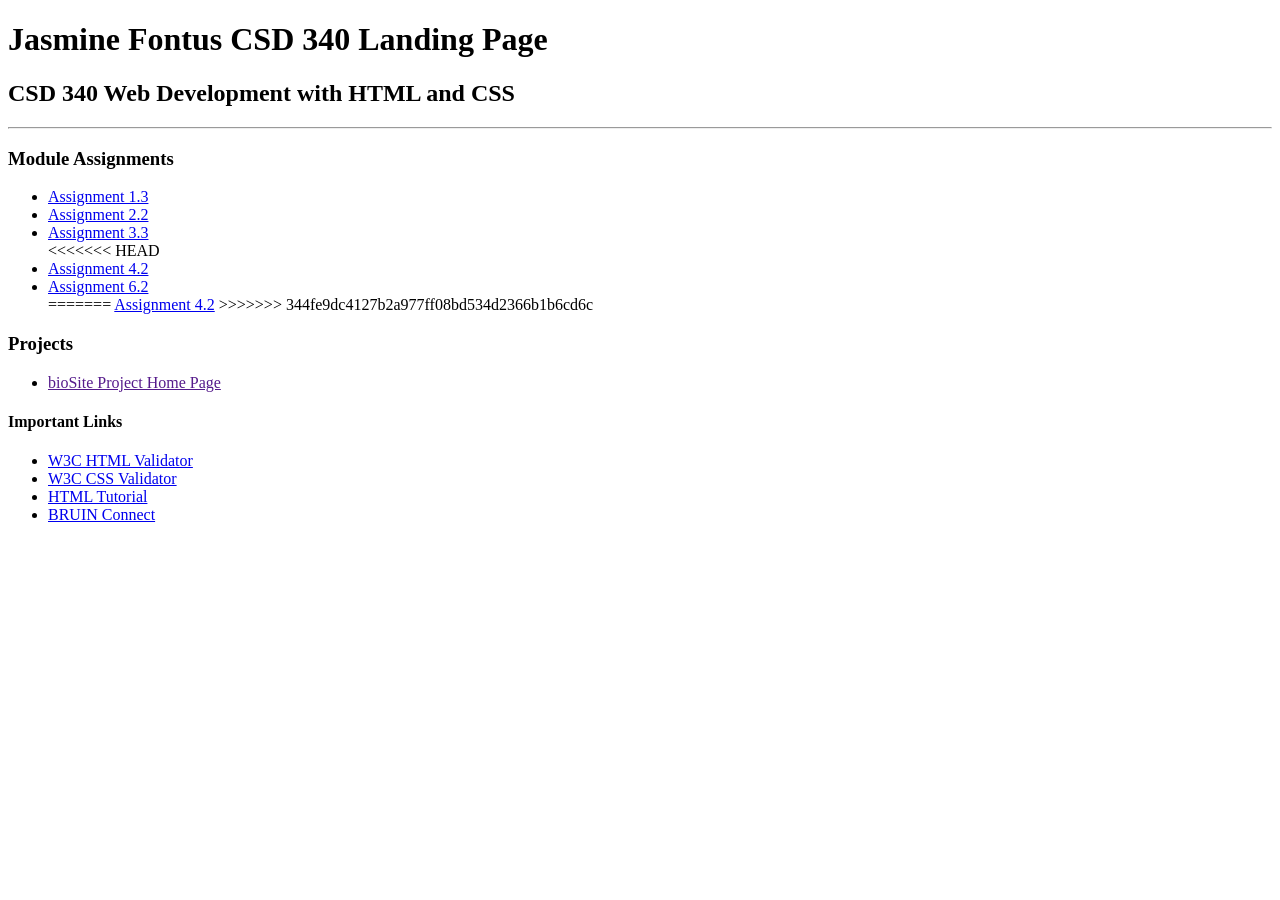
<file: index.html>
<!DOCTYPE html>
<html lang="en">
<head>
    <meta charset="UTF-8">
    <title>Jasmine Fontus CSD 340 Landing Page</title>

    <!-- Link to CSS -->
    <link rel="stylesheet" href="site.css">
</head>

<body>

<div id="container">

    <h1>Jasmine Fontus CSD 340 Landing Page</h1> 

    <h2>CSD 340 Web Development with HTML and CSS</h2>

    <hr>

    <h3>Module Assignments</h3>
    <ul>
        <li><a href="module-1/assignment1.3.html">Assignment 1.3</a></li>
        <li><a href="module-2/assignment2.2.html">Assignment 2.2</a></li>
        <li><a href="module-3/Fontus_Mod3_3.html">Assignment 3.3</a></li>
<<<<<<< HEAD
        <li><a href="Module-4/">Assignment 4.2</a></li>
        <li><a href="module-6/Fontus_Mod6_2.html">Assignment 6.2</a></li>
=======
        <a href="Module-4/FontusJasmine_Mod4_2.html">Assignment 4.2</a>
>>>>>>> 344fe9dc4127b2a977ff08bd534d2366b1b6cd6c
    </ul>

    <h3>Projects</h3>
    <ul>
        <li><a href="">bioSite Project Home Page</a></li>
    </ul>

    <h4>Important Links</h4>
    <ul>
        <li><a href="https://validator.w3.org/">W3C HTML Validator</a></li>
        <li><a href="http://jigsaw.w3.org/css-validator/">W3C CSS Validator</a></li>
        <li><a href="https://www.w3schools.com/html/">HTML Tutorial</a></li>
        <li><a href="https://bruinconnect.bellevue.edu/">BRUIN Connect</a></li>
    </ul>

</div>

</body>
</html>
</file>
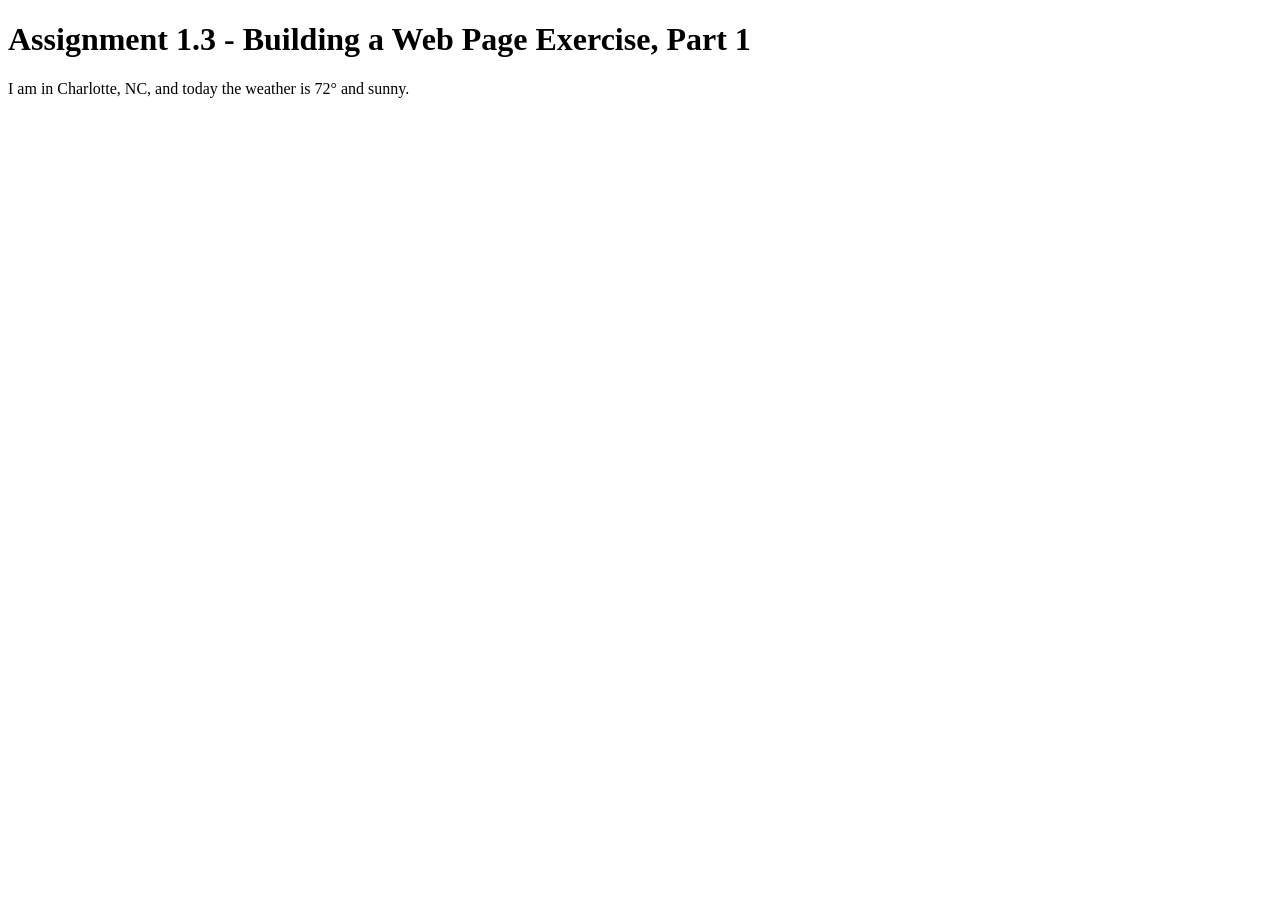
<file: module-1/assignment1.html>
<!DOCTYPE html>
<html lang="en">
<head>
    <meta charset="UTF-8">
    <title>CSD 340 Web Development with HTML and CSS</title>
</head>
<body>
    <h1>Assignment 1.3 - Building a Web Page Exercise, Part 1</h1>
    <p>I am in Charlotte, NC, and today the weather is 72&deg; and sunny.</p>
</body>
</html>
</file>
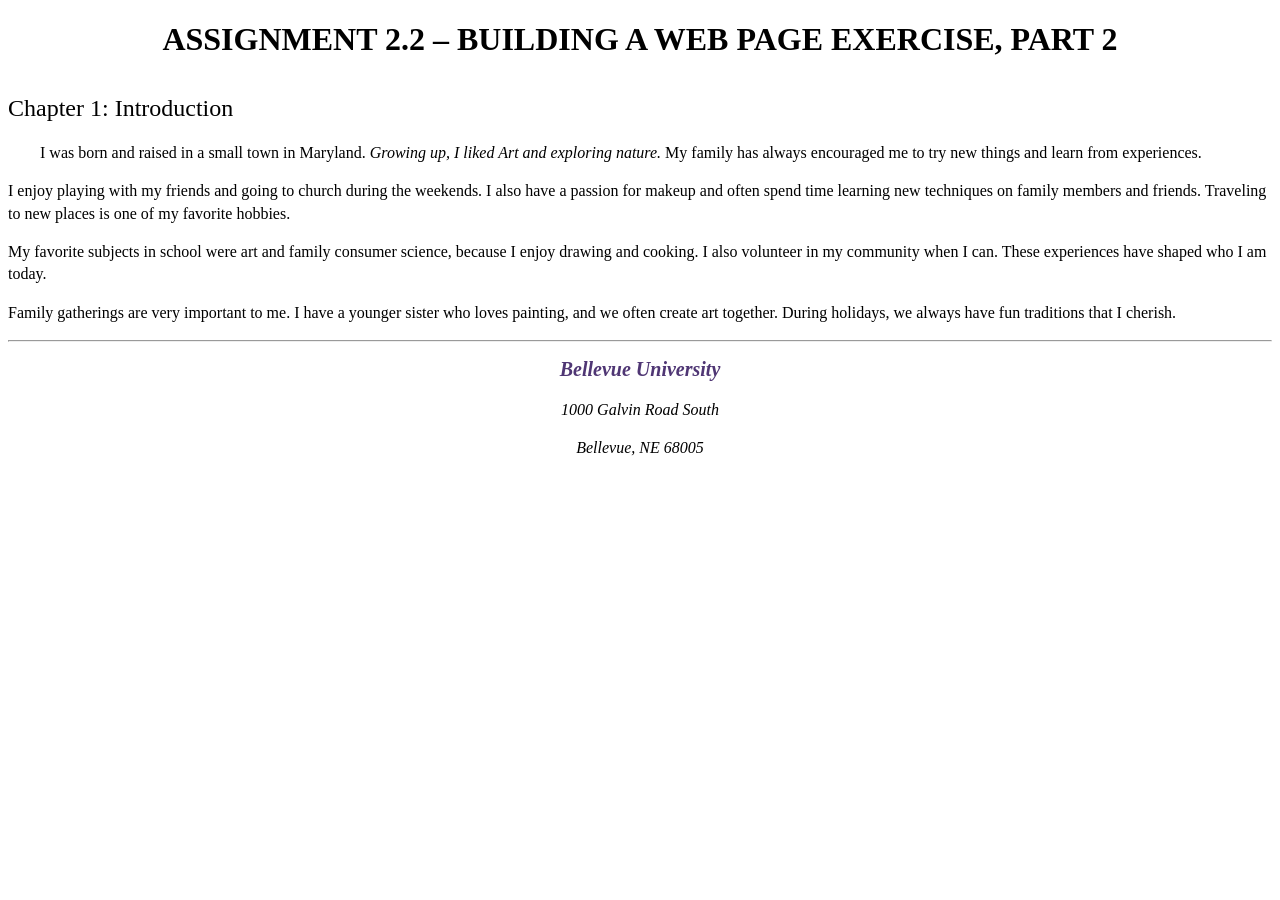
<file: module-2/Fontus_Mod2_2.html>
<!DOCTYPE html>
<html lang="en">
<head>
    <meta charset="UTF-8">
    <meta name="viewport" content="width=device-width, initial-scale=1.0">
    <meta name="description" content="CSD 340 Module 2 assignment HTML page">
    <meta name="author" content="Your Name">
    
    <title>CSD 340 Development with HTML and CSS</title>
    <link rel="stylesheet" href="Fontus_Mod2_2.css">
</head>
<body>
    <div id="container">
        <h1>Assignment 2.2 – Building a Web Page Exercise, Part 2</h1>
        <h2>Chapter 1: Introduction</h2>

        <p class="intro">I was born and raised in a small town in Maryland. <span class="sentence">Growing up, I liked Art and exploring nature.</span> My family has always encouraged me to try new things and learn from experiences.</p>
        <p>I enjoy playing with my friends and going to church during the weekends. I also have a passion for makeup and often spend time learning new techniques on family members and friends. Traveling to new places is one of my favorite hobbies.</p>
        <p>My favorite subjects in school were art and family consumer science, because I enjoy drawing and cooking. I also volunteer in my community when I can. These experiences have shaped who I am today.</p>
        <p>Family gatherings are very important to me. I have a younger sister who loves painting, and we often create art together. During holidays, we always have fun traditions that I cherish.</p>

        <hr />

        <address>
            <p><a href="https://www.bellevue.edu" target="_blank">Bellevue University</a></p>
            <p>1000 Galvin Road South</p>
            <p>Bellevue, NE 68005</p>
        </address>
    </div>
</body>
</html>
</file>
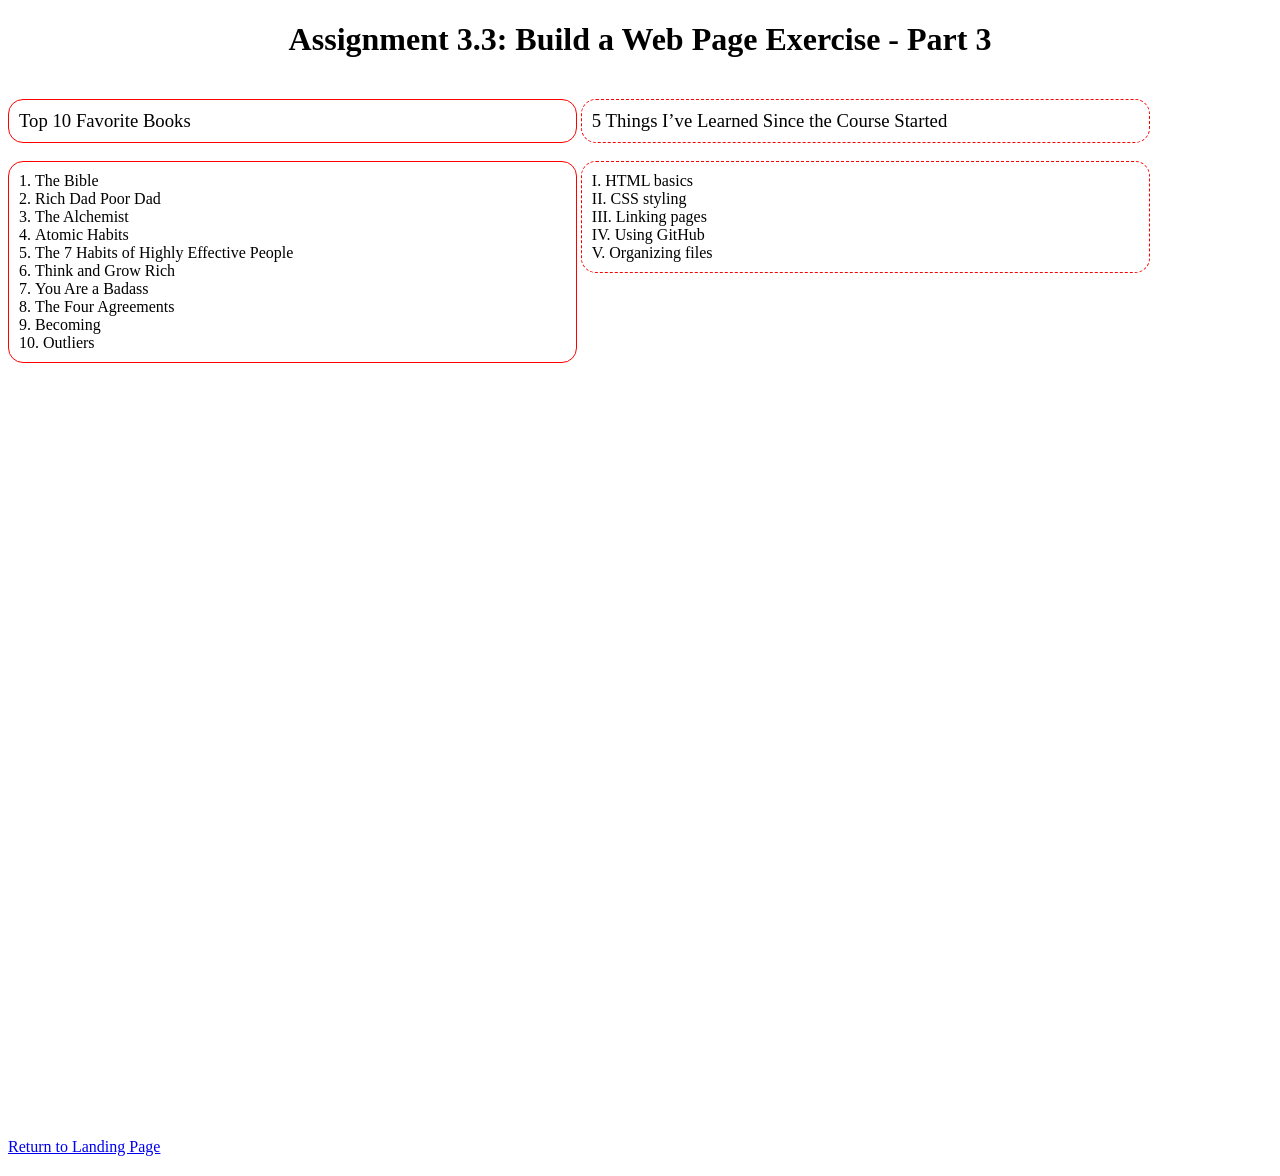
<file: module-3/Fontus_Mod3_3.html>
<!DOCTYPE html>
<html lang="en">
<head>
    <meta charset="UTF-8">
    <title>CSD 340 Web Development with HTML and CSS</title>

    <link rel="stylesheet" href="Fontus_Mod3_3.css">
</head>

<body>

<div id="container">

    <h1>Assignment 3.3: Build a Web Page Exercise - Part 3</h1>

    <!-- LEFT SIDE -->
    <div class="left">
        <h3>Top 10 Favorite Books</h3>
        <ol>
            <li>The Bible</li>
            <li>Rich Dad Poor Dad</li>
            <li>The Alchemist</li>
            <li>Atomic Habits</li>
            <li>The 7 Habits of Highly Effective People</li>
            <li>Think and Grow Rich</li>
            <li>You Are a Badass</li>
            <li>The Four Agreements</li>
            <li>Becoming</li>
            <li>Outliers</li>
        </ol>
    </div>

    <!-- RIGHT SIDE -->
    <div class="right">
        <h3>5 Things I’ve Learned Since the Course Started</h3>
        <ul>
            <li>HTML basics</li>
            <li>CSS styling</li>
            <li>Linking pages</li>
            <li>Using GitHub</li>
            <li>Organizing files</li>
        </ul>
    </div>

    <!-- BOTTOM -->
    <div class="bottom">
        <a href="../index.html">Return to Landing Page</a>
    </div>

</div>

</body>
</html>
</file>
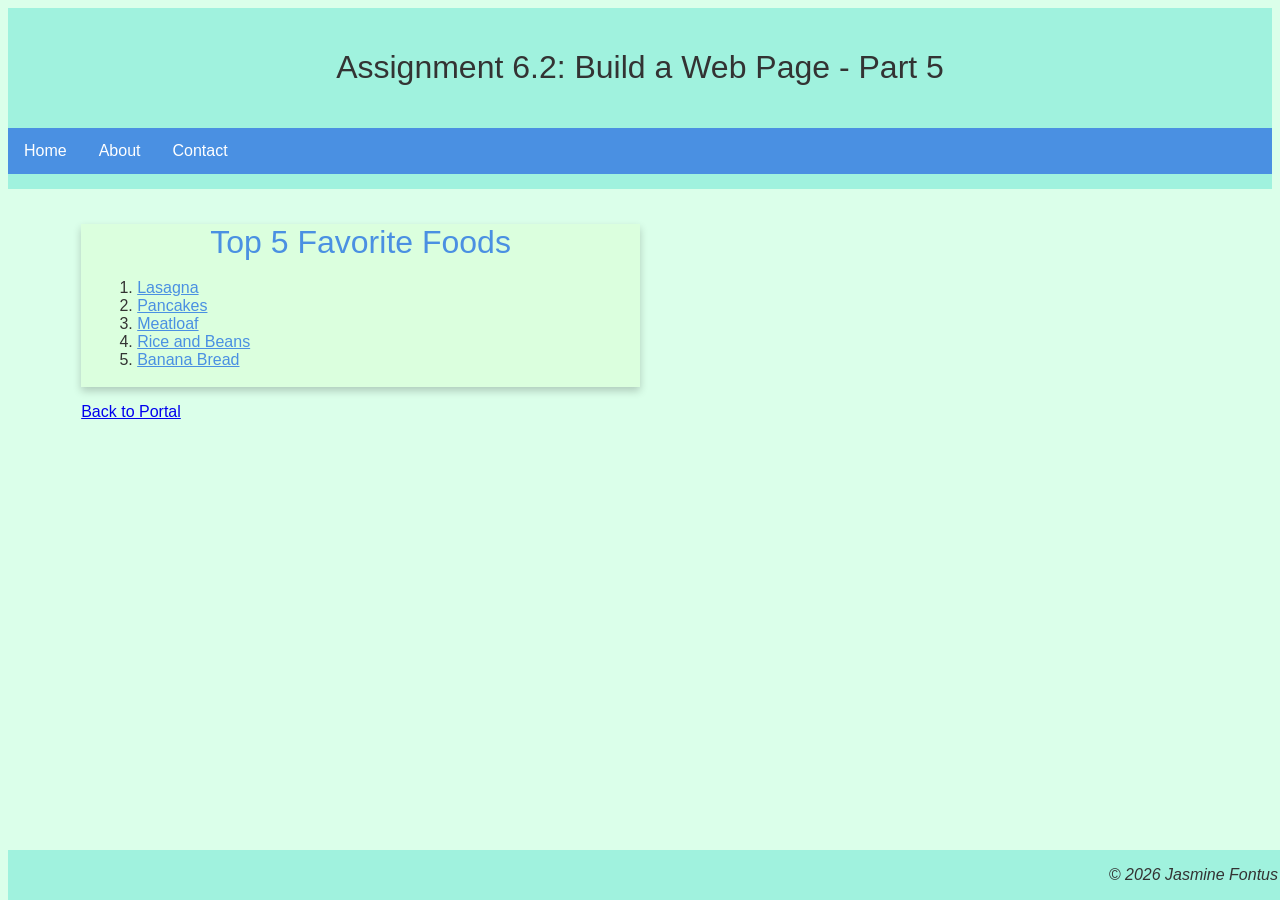
<file: module-6/Fontus_Mod6_2.html>
<!DOCTYPE html>
<html lang="en">
<head>
    <meta charset="UTF-8">
    <title>CSD 340 Web Development with HTML and CSS</title>

    <link rel="stylesheet" href="Fontus_Mod6_2.css">
</head>

<body>

<header>
    <h1>Assignment 6.2: Build a Web Page - Part 5</h1>
</header>  

<div id="navbar">
    <a href="#">Home</a>
    <a href="#">About</a>
    <a href="#">Contact</a>
</div>

<div id="container">

    <div class="card">

        <div class="card-title">
            Top 5 Favorite Foods
        </div>

        <div class="card-content">
            <ol>
                <li><a href="https://www.allrecipes.com/recipe/23600/worlds-best-lasagna/" target="_blank">Lasagna</a></li>
                <li><a href="https://www.allrecipes.com/recipe/162760/fluffy-pancakes/" target="_blank">Pancakes</a></li>
                <li><a href="https://www.allrecipes.com/recipe/16354/easy-meatloaf/" target="_blank">Meatloaf</a></li>
                <li><a href="https://www.allrecipes.com/recipe/15559/black-beans-and-rice/" target="_blank">Rice and Beans</a></li>
                <li><a href="https://www.allrecipes.com/recipe/20144/banana-banana-bread/" target="_blank">Banana Bread</a></li>
            </ol>
        </div>

    </div>

    <p><a href="../index.html">Back to Portal</a></p>
</div>

<footer>
    <p>© 2026 Jasmine Fontus</p>
</footer>

</body>
</html>
</file>
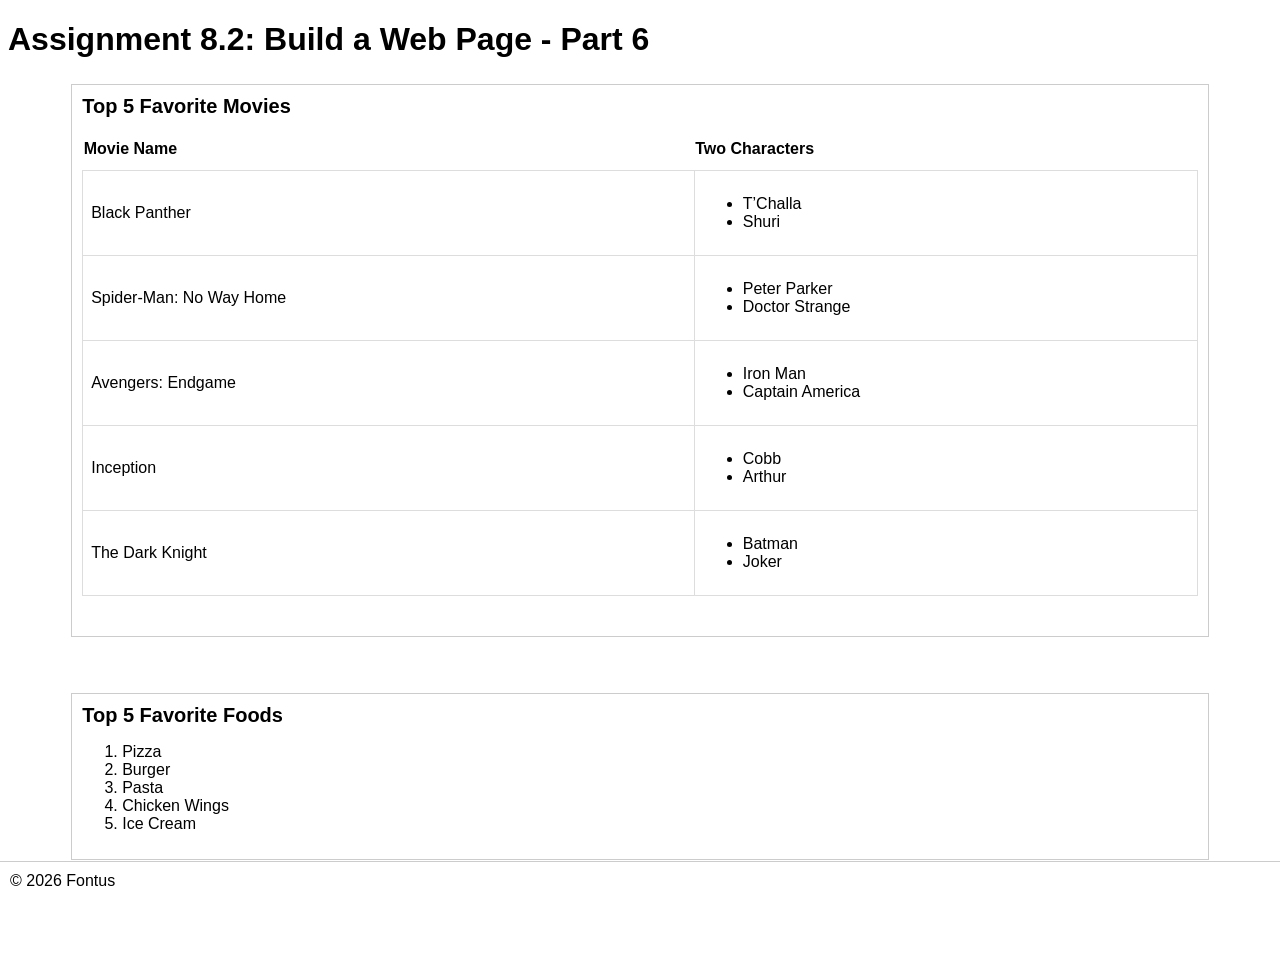
<file: module-8/Fontus_Mod8_2.html>
<!DOCTYPE html>
<html lang="en">
<head>
    <meta charset="UTF-8">
    <title>CSD 340 Web Development with HTML and CSS</title>

    <link rel="stylesheet" href="Fontus_Mod8_2.css">
</head>

<body>

    <h1>Assignment 8.2: Build a Web Page - Part 6</h1>

    <div class="container">

        <!-- MOVIES CARD -->
        <div class="card">
            <div class="card-title">Top 5 Favorite Movies</div>

            <div class="card-content">
                <table id="movies">
                    <tr>
                        <th>Movie Name</th>
                        <th>Two Characters</th>
                    </tr>

                    <tr>
                        <td>Black Panther</td>
                        <td>
                            <ul>
                                <li>T’Challa</li>
                                <li>Shuri</li>
                            </ul>
                        </td>
                    </tr>

                    <tr>
                        <td>Spider-Man: No Way Home</td>
                        <td>
                            <ul>
                                <li>Peter Parker</li>
                                <li>Doctor Strange</li>
                            </ul>
                        </td>
                    </tr>

                    <tr>
                        <td>Avengers: Endgame</td>
                        <td>
                            <ul>
                                <li>Iron Man</li>
                                <li>Captain America</li>
                            </ul>
                        </td>
                    </tr>

                    <tr>
                        <td>Inception</td>
                        <td>
                            <ul>
                                <li>Cobb</li>
                                <li>Arthur</li>
                            </ul>
                        </td>
                    </tr>

                    <tr>
                        <td>The Dark Knight</td>
                        <td>
                            <ul>
                                <li>Batman</li>
                                <li>Joker</li>
                            </ul>
                        </td>
                    </tr>
                </table>
            </div>
        </div>

        <br><br>

        <!-- FAVORITE FOODS CARD (from Module 6) -->
        <div class="card">
            <div class="card-title">Top 5 Favorite Foods</div>

            <div class="card-content">
                <ol>
                    <li>Pizza</li>
                    <li>Burger</li>
                    <li>Pasta</li>
                    <li>Chicken Wings</li>
                    <li>Ice Cream</li>
                </ol>
            </div>
        </div>

    </div>

    <footer>
        © 2026 Fontus
    </footer>

</body>
</html>
</file>
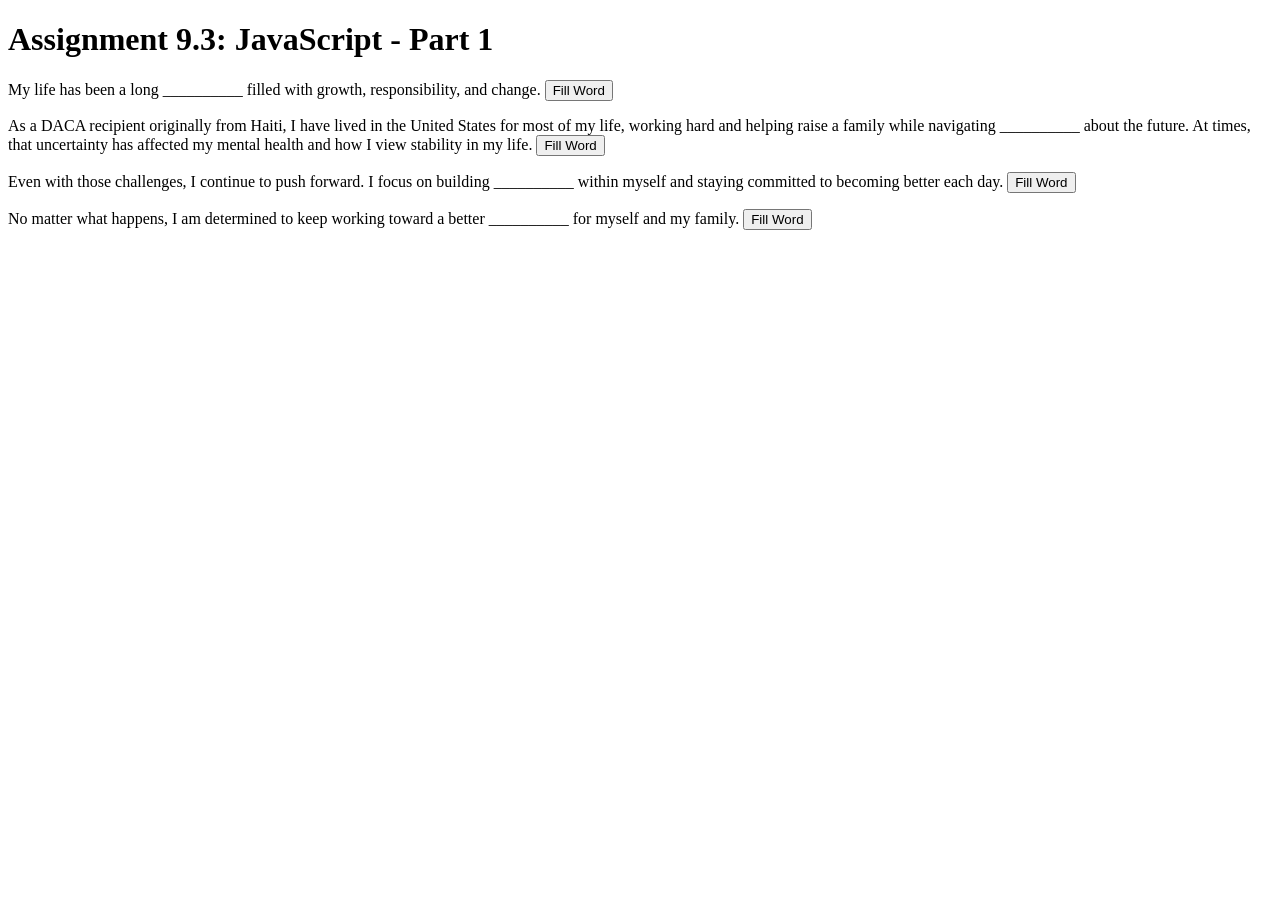
<file: module-9/Fontus_Mod9_3.html>
<!DOCTYPE html>
<html lang="en">
<head>
    <meta charset="UTF-8">
    <title>CSD 340 Web Development with HTML and CSS</title>

    <script>
        // JavaScript variables for span replacement
        var word1 = "journey";
        var word2 = "uncertainty";
        var word3 = "strength";
        var word4 = "future";

        function fillWord1() {
            document.getElementById("span1").innerHTML = word1;
        }

        function fillWord2() {
            document.getElementById("span2").innerHTML = word2;
        }

        function fillWord3() {
            document.getElementById("span3").innerHTML = word3;
        }

        function fillWord4() {
            document.getElementById("span4").innerHTML = word4;
        }
    </script>
</head>

<body>

    <h1>Assignment 9.3: JavaScript - Part 1</h1>

    <p>
        My life has been a long <span id="span1">__________</span> filled with growth, responsibility, and change.
        <button onclick="fillWord1()">Fill Word</button>
    </p>

    <p>
        As a DACA recipient originally from Haiti, I have lived in the United States for most of my life,
        working hard and helping raise a family while navigating <span id="span2">__________</span> about the future.
        At times, that uncertainty has affected my mental health and how I view stability in my life.
        <button onclick="fillWord2()">Fill Word</button>
    </p>

    <p>
        Even with those challenges, I continue to push forward. I focus on building <span id="span3">__________</span>
        within myself and staying committed to becoming better each day.
        <button onclick="fillWord3()">Fill Word</button>
    </p>

    <p>
        No matter what happens, I am determined to keep working toward a better <span id="span4">__________</span>
        for myself and my family.
        <button onclick="fillWord4()">Fill Word</button>
    </p>

</body>
</html>
</file>
<file: module-2/Fontus_Mod2_2.css>
html, body {
    font-size: 16px;
}

p {
    font-weight: 400;
    line-height: 1.4em;
}

h1 {
    font-weight: 700;
    text-transform: uppercase;
    text-align: center;
}

h2 {
    font-weight: 500;
    text-align: left;
    padding-top: 15px;
}

address {
    text-align: center;
}

a {
    font-weight: bold;
    font-size: 1.25em;
    color: #4F3674;
    text-decoration: none;
}

a:hover {
    text-decoration: underline;
    background-color: #D6A800;
}

a:visited {
    color: #800080; /* Example: purple for visited link */
}

.sentence {
    font-style: italic;
}

.intro {
    text-indent: 2em;
}
</file>
<file: module-3/Fontus_Mod3_3.css>
h1 {
    text-align: center;
}

.left, .right {
    width: 45%;
    display: inline-block;
    vertical-align: top;
}

.bottom {
    width: 100%;
    margin-top: 60%;
    float: right;
    margin-bottom: 20px;
}

h3 {
    font-weight: 500;
}

ol, ul {
    font-weight: 300;
}

.left h3, .left ol {
    border: 1px solid red;
    border-radius: 15px;
    padding: 10px;
}

ol {
    list-style-position: inside;
}

.right h3, .right ul {
    border: 1px dashed red;
    border-radius: 15px;
    padding: 10px;
}

ul {
    list-style-type: upper-roman;
    list-style-position: inside;
}

a:hover {
    text-decoration: underline;
}
</file>
<file: module-6/Fontus_Mod6_2.css>
/* Page background */
body {
    background-color: #DBFFEA; /* Mint Green */
    color: #333333; /* Dark Gray text */
    font-family: Arial, sans-serif;
}

/* Header */
header {
    background-color: #A0F2DE; /* Teal Mint */
    color: #333333;
    padding: 20px;
    text-align: center;
}

/* h1 */
h1 {
    font-weight: 400;
}

/* Navbar */
#navbar {
    overflow: hidden;
    background-color: #4A90E2; /* Blue */
    border-bottom: 15px solid #A0F2DE;
}

/* Navbar links */
#navbar a {
    float: left;
    display: block;
    color: white;
    text-align: center;
    padding: 14px 16px;
    text-decoration: none;
}

/* Hover effect */
#navbar a:hover {
    background-color: #DBF1FF; /* Soft Sky Blue */
    color: #333333;
}

/* Container */
#container {
    margin-top: 2%;
    margin-left: 5%;
    margin-right: 5%;
    padding: 10px;
}

/* Card */
.card {
    background-color: #DBFFDE; /* Light Green */
    box-shadow: 0 4px 8px rgba(0,0,0,0.2);
    transition: 0.3s;
    width: 50%;
}

/* Card hover */
.card:hover {
    box-shadow: 0 8px 16px rgba(0,0,0,0.2);
}

/* Card title */
.card-title {
    text-align: center;
    font-size: 2em;
    color: #4A90E2; /* Blue */
    font-weight: 400;
}

/* Card content */
.card-content {
    padding: 2px 16px;
}

/* Links inside content */
.card-content a {
    color: #4A90E2;
}

/* Footer */
footer {
    background-color: #A0F2DE; /* Same as header */
    position: absolute;
    bottom: 0;
    width: 100%;
}

/* Footer text */
footer p {
    color: #333333;
    font-weight: 400;
    float: right;
    padding-right: 10px;
    font-style: italic;
}

/* Footer link */
footer a {
    text-decoration: none;
    color: #4A90E2;
}

/* Footer hover */
footer a:hover {
    text-decoration: underline;
}
</file>
<file: module-8/Fontus_Mod8_2.css>
body {
    font-family: Arial, sans-serif;
}

.container {
    margin: 2% 5% 100px 5%;
}

.card {
    border: 1px solid #ccc;
    margin-bottom: 20px;
    padding: 10px;
}

.card-title {
    font-size: 20px;
    font-weight: bold;
    margin-bottom: 10px;
}

.card-content {
    font-size: 16px;
}

/* MOVIES TABLE */
#movies {
    border-collapse: collapse;
    width: 100%;
    margin-bottom: 30px;
}

#movies th {
    padding-top: 12px;
    padding-bottom: 12px;
    text-align: left;
}

#movies td {
    border: 1px solid #ddd;
    padding: 8px;
}

/* FOOTER */
footer {
    position: fixed;
    left: 0;
    bottom: 0;
    width: 100%;
    background-color: white;
    text-align: left;
    padding: 10px;
    border-top: 1px solid #ccc;
}
</file>
